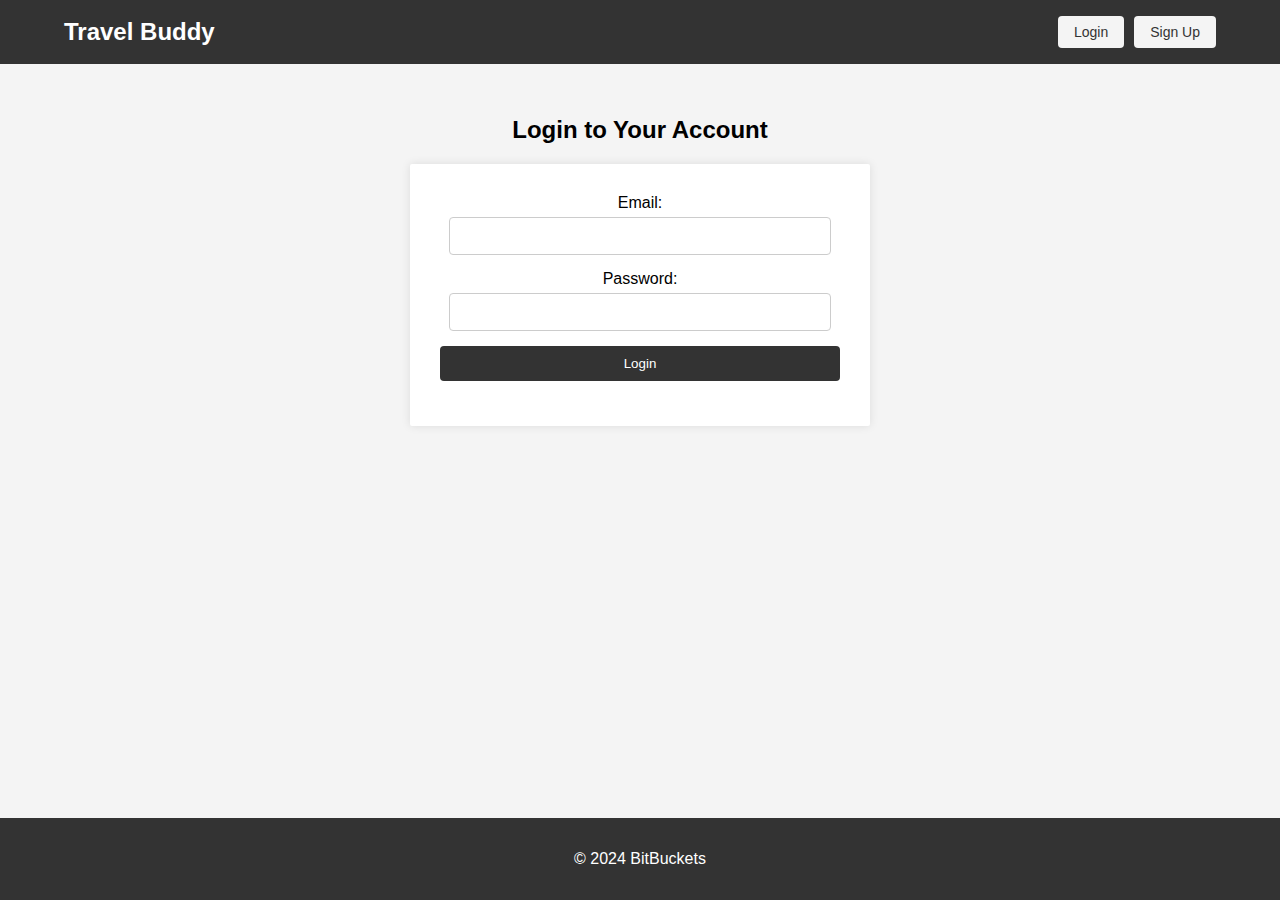
<file: Frontend/LoginSignUp/Login.html>
<!DOCTYPE html>
<html lang="en">
<head>
    <meta charset="UTF-8">
    <meta name="viewport" content="width=device-width, initial-scale=1.0">
    <title>Login - Travel Buddy</title>
    <link rel="stylesheet" href="styles.css">
</head>
<body>

    <header>
        <div class="container">
            <h1>
                <a href="../MainPage/MainPage.html" class="home-link">Travel Buddy</a>
            </h1>
            <div class="auth-buttons">
                <a href="login.html" class="login-btn">Login</a>
                <a href="signup.html" class="signup-btn">Sign Up</a>
            </div>
        </div>
    </header>

    <main>
        <h2>Login to Your Account</h2>
        <form action="#" method="POST">
            <div class="form-group">
                <label for="email">Email:</label>
                <input type="email" id="email" name="email" required>
            </div>
            <div class="form-group">
                <label for="password">Password:</label>
                <input type="password" id="password" name="password" required>
            </div>
            <div class="form-group">
                <button type="submit" class="form-btn">Login</button>
            </div>
        </form>
    </main>

    <footer>
        <p>© 2024 BitBuckets</p>
    </footer>

</body>
</html>
</file>
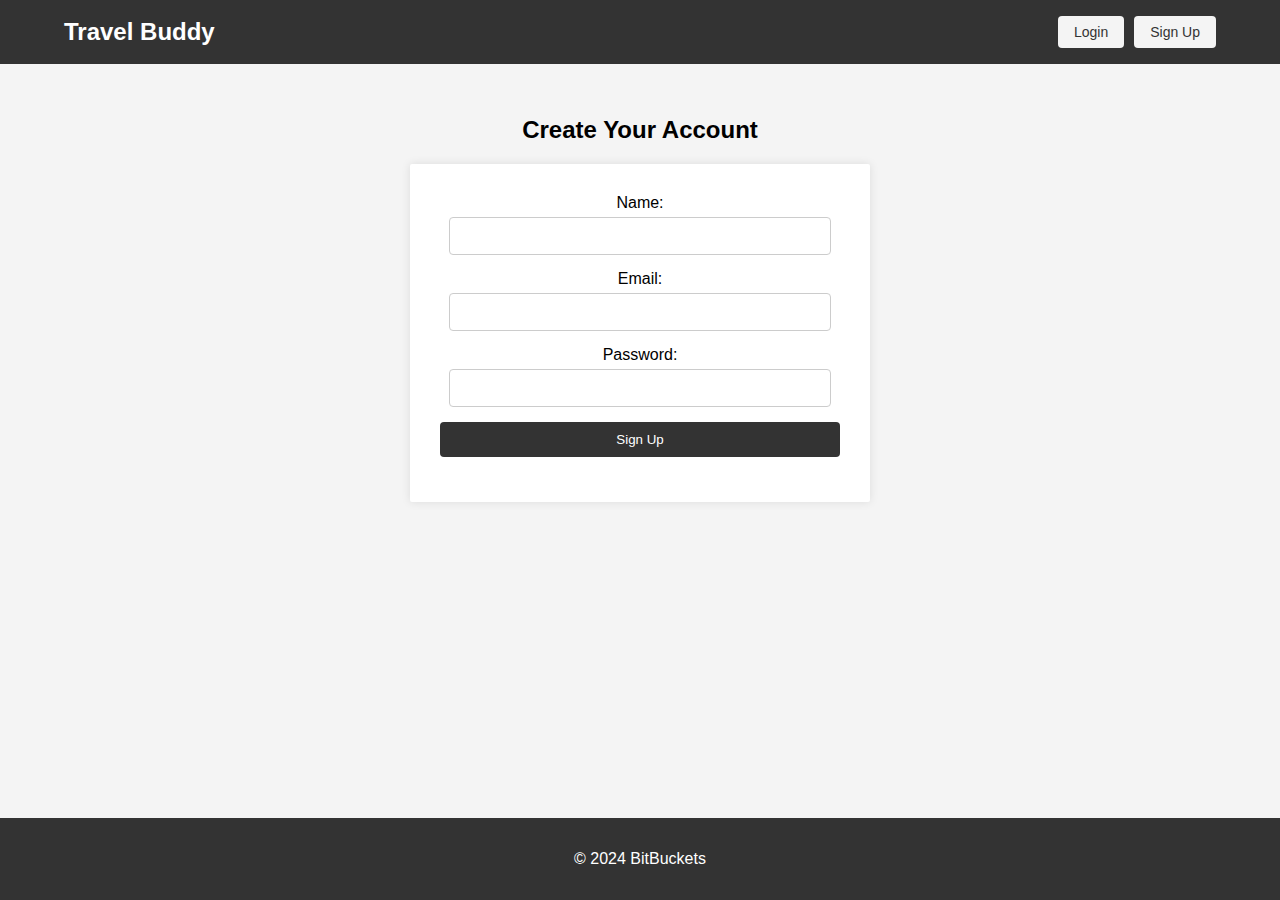
<file: Frontend/LoginSignUp/SignUp.html>
<!DOCTYPE html>
<html lang="en">
<head>
    <meta charset="UTF-8">
    <meta name="viewport" content="width=device-width, initial-scale=1.0">
    <title>Sign Up - Travel Buddy</title>
    <link rel="stylesheet" href="styles.css">
</head>
<body>

    <header>
        <div class="container">
            <h1>
                <a href="../MainPage/MainPage.html" class="home-link">Travel Buddy</a>
            </h1>
            
            <div class="auth-buttons">
                <a href="login.html" class="login-btn">Login</a>
                <a href="signup.html" class="signup-btn">Sign Up</a>
            </div>
        </div>
    </header>

    <main>
        <h2>Create Your Account</h2>
        <form action="#" method="POST">
            <div class="form-group">
                <label for="name">Name:</label>
                <input type="text" id="name" name="name" required>
            </div>
            <div class="form-group">
                <label for="email">Email:</label>
                <input type="email" id="email" name="email" required>
            </div>
            <div class="form-group">
                <label for="password">Password:</label>
                <input type="password" id="password" name="password" required>
            </div>
            <div class="form-group">
                <button type="submit" class="form-btn">Sign Up</button>
            </div>
        </form>
    </main>

    <footer>
        <p>© 2024 BitBuckets</p>
    </footer>

</body>
</html>
</file>
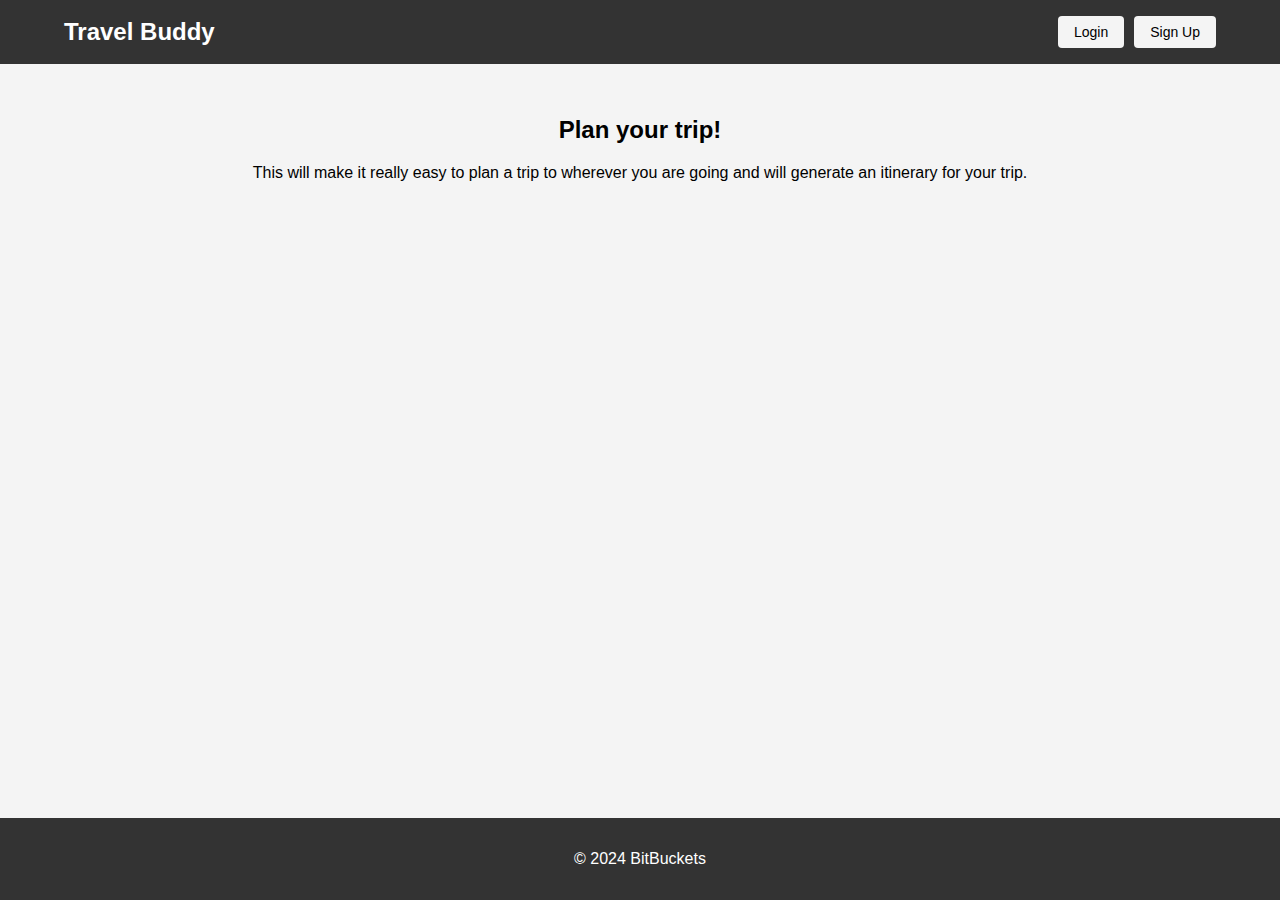
<file: Frontend/MainPage/MainPage.html>
<!DOCTYPE html>
<html lang="en">
<head>
    <meta charset="UTF-8">
    <meta name="viewport" content="width=device-width, initial-scale=1.0">
    <title>Travel Buddy</title>
    <link rel="stylesheet" href="styles.css">
</head>
<body>

    <header>
        <div class="container">
            <h1>Travel Buddy</h1>
            <div class="auth-buttons">
                <button class="login-btn" onclick="location.href='../LoginSignUp/Login.html';">Login</button> 
                <button class="signup-btn" onclick="location.href='../LoginSignUp/SignUp.html';">Sign Up</button>
            </div>
        </div>
    </header>

    <main>
        <h2>Plan your trip!</h2>
        <p>This will make it really easy to plan a trip to wherever you are going and will generate an itinerary for your trip.</p>
    </main>

    <footer>
        <p>© 2024 BitBuckets</p>
    </footer>

</body>
</html>
</file>
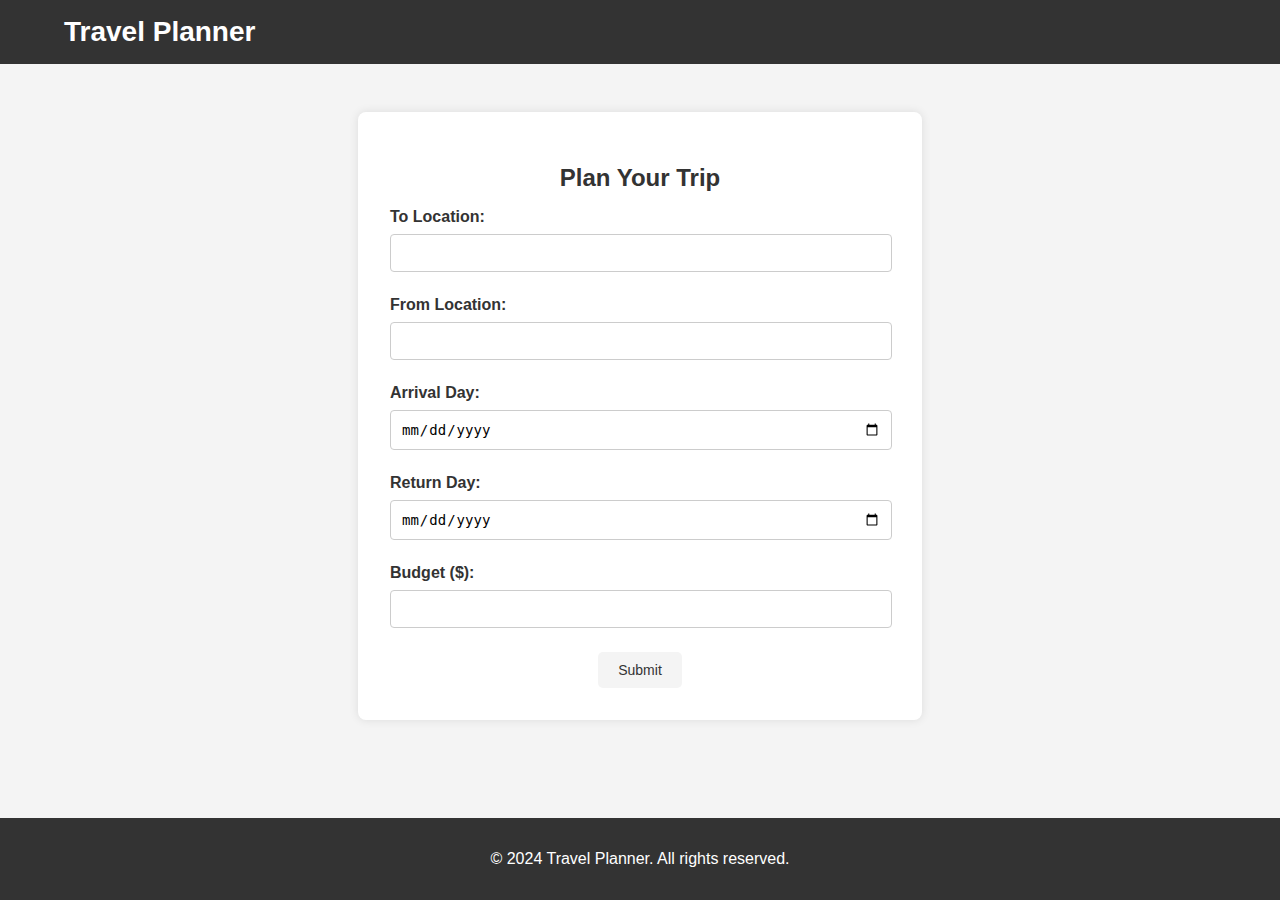
<file: Frontend/TravelPage/Travel.html>
<!DOCTYPE html>
<html lang="en">
<head>
    <meta charset="UTF-8">
    <meta name="viewport" content="width=device-width, initial-scale=1.0">
    <title>Travel Planner</title>
    <link rel="stylesheet" href="styles.css">
</head>
<body>
    <header>
        <div class="container">
            <a href="../MainPage/MainPage.html" class="home-link"><h1>Travel Planner</h1></a> <!-- Link to main.html -->

            </div>
        </div>
    </header>
    <main>
        <div class="form-container">
            <h2>Plan Your Trip</h2>
            <form>
                <div class="form-group">
                    <label for="to-location">To Location:</label>
                    <input type="text" id="to-location" name="to-location" required>
                </div>
                <div class="form-group">
                    <label for="from-location">From Location:</label>
                    <input type="text" id="from-location" name="from-location" required>
                </div>
                <div class="form-group">
                    <label for="arrival-day">Arrival Day:</label>
                    <input type="date" id="arrival-day" name="arrival-day" required>
                </div>
                <div class="form-group">
                    <label for="return-day">Return Day:</label>
                    <input type="date" id="return-day" name="return-day" required>
                </div>
                <div class="form-group">
                    <label for="budget">Budget ($):</label>
                    <input type="number" id="budget" name="budget" required>
                </div>
                <button type="submit">Submit</button>
            </form>
        </div>
    </main>
    <footer>
        <p>&copy; 2024 Travel Planner. All rights reserved.</p>
    </footer>
</body>
</html>
</file>
<file: Frontend/LoginSignUp/styles.css>
/* styles.css */
body {
    font-family: Arial, sans-serif;
    background-color: #f4f4f4;
    margin: 0;
    padding: 0;
}

header {
    background-color: #333;
    color: white;
    padding: 1rem 0;
}

.container {
    display: flex;
    justify-content: space-between;
    align-items: center;
    width: 90%;
    margin: 0 auto;
}
.home-link {
    text-decoration: none; /* Removes underline from the link */
    color: white; /* Sets the color of the link text */
}

.home-link h1 {
    margin: 0; /* Ensures there's no default margin around the h1 */
}

h1 {
    margin: 0;
    font-size: 24px;
}

.auth-buttons {
    display: flex;
    gap: 10px;
}

.auth-buttons a {
    text-decoration: none;
    background-color: #f4f4f4;
    color: #333;
    border: none;
    padding: 8px 16px;
    font-size: 14px;
    cursor: pointer;
    border-radius: 4px;
}

.auth-buttons a:hover {
    background-color: #ddd;
}

main {
    padding: 2rem;
    text-align: center;
}

footer {
    background-color: #333;
    color: white;
    text-align: center;
    padding: 1rem 0;
    position: fixed;
    width: 100%;
    bottom: 0;
}

/* Form Styles */
form {
    max-width: 400px;
    margin: 0 auto;
    background-color: #fff;
    padding: 30px;
    border-radius: 2px;
    box-shadow: 0px 0px 10px rgba(0, 0, 0, 0.1);
}

.form-group {
    margin-bottom: 15px;
}

label {
    display: block;
    font-size: 16px;
    margin-bottom: 5px;
}

input {
    width: 90%;
    padding: 10px;
    font-size: 14px;
    border: 1px solid #ccc;
    border-radius: 4px;
}

button.form-btn {
    background-color: #333;
    color: white;
    padding: 10px 20px;
    border: none;
    border-radius: 4px;
    cursor: pointer;
    width: 100%;
}

button.form-btn:hover {
    background-color: #555;
}
</file>
<file: Frontend/MainPage/styles.css>
/* styles.css */
body {
    font-family: Arial, sans-serif;
    background-color: #f4f4f4;
    margin: 0;
    padding: 0;
}

header {
    background-color: #333;
    color: white;
    padding: 1rem 0;
}


.container {
    display: flex;
    justify-content: space-between;
    align-items: center;
    width: 90%;
    margin: 0 auto;
}
.home-link {
    text-decoration: none; /* Removes underline from the link */
    color: white; /* Sets the color of the link text */
}

.home-link h1 {
    margin: 0; /* Ensures there's no default margin around the h1 */
}

h1 {
    margin: 0;
    font-size: 24px;
}

.auth-buttons {
    display: flex;
    gap: 10px;
    
}

button {
    background-color: #f4f4f4;
    color: #333;
    border: none;
    padding: 8px 16px;
    font-size: 14px;
    cursor: pointer;
    border-radius: 4px;
    text-decoration: none;
    color: rgb(0, 0, 0);
}

button:hover {
    background-color: #ddd;
}

main {
    padding: 2rem;
    text-align: center;
}

footer {
    background-color: #333;
    color: white;
    text-align: center;
    padding: 1rem 0;
    position: fixed;
    width: 100%;
    bottom: 0;
}
</file>
<file: Frontend/TravelPage/styles.css>
/* Updated styles.css with original colors */
body {
    font-family: 'Segoe UI', Tahoma, Geneva, Verdana, sans-serif;
    background-color: #f4f4f4; /* Old background color */
    margin: 0;
    padding: 0;
    color: #333;
}

header {
    background-color: #333; /* Old header background color */
    color: white;
    padding: 1rem 0;
}

.container {
    display: flex;
    justify-content: space-between;
    align-items: center;
    width: 90%;
    margin: 0 auto;
}

.home-link {
    text-decoration: none;
    color: white;
}

h1 {
    margin: 0;
    font-size: 28px;
}

.auth-buttons {
    display: flex;
    gap: 12px;
}

button {
    background-color: #f4f4f4; /* Old button background color */
    color: #333; /* Old button text color */
    border: none;
    padding: 10px 20px;
    font-size: 14px;
    cursor: pointer;
    border-radius: 5px;
    transition: background-color 0.3s ease;
}

button:hover {
    background-color: #ddd; /* Old button hover background color */
}

main {
    padding: 3rem 1rem;
    text-align: center;
}

.form-container {
    background-color: white;
    padding: 2rem;
    border-radius: 8px;
    box-shadow: 0 0 10px rgba(0, 0, 0, 0.1);
    max-width: 500px;
    margin: 0 auto;
}

h2 {
    font-size: 24px;
    margin-bottom: 1rem;
}

.form-group {
    margin-bottom: 1.5rem;
    text-align: left;
}

label {
    display: block;
    font-weight: bold;
    margin-bottom: 0.5rem;
}

input {
    width: calc(100% - 20px);
    padding: 10px;
    border-radius: 4px;
    border: 1px solid #ccc;
    font-size: 14px;
}

footer {
    background-color: #333; /* Old footer background color */
    color: white;
    text-align: center;
    padding: 1rem 0;
    position: fixed;
    width: 100%;
    bottom: 0;
}
</file>
